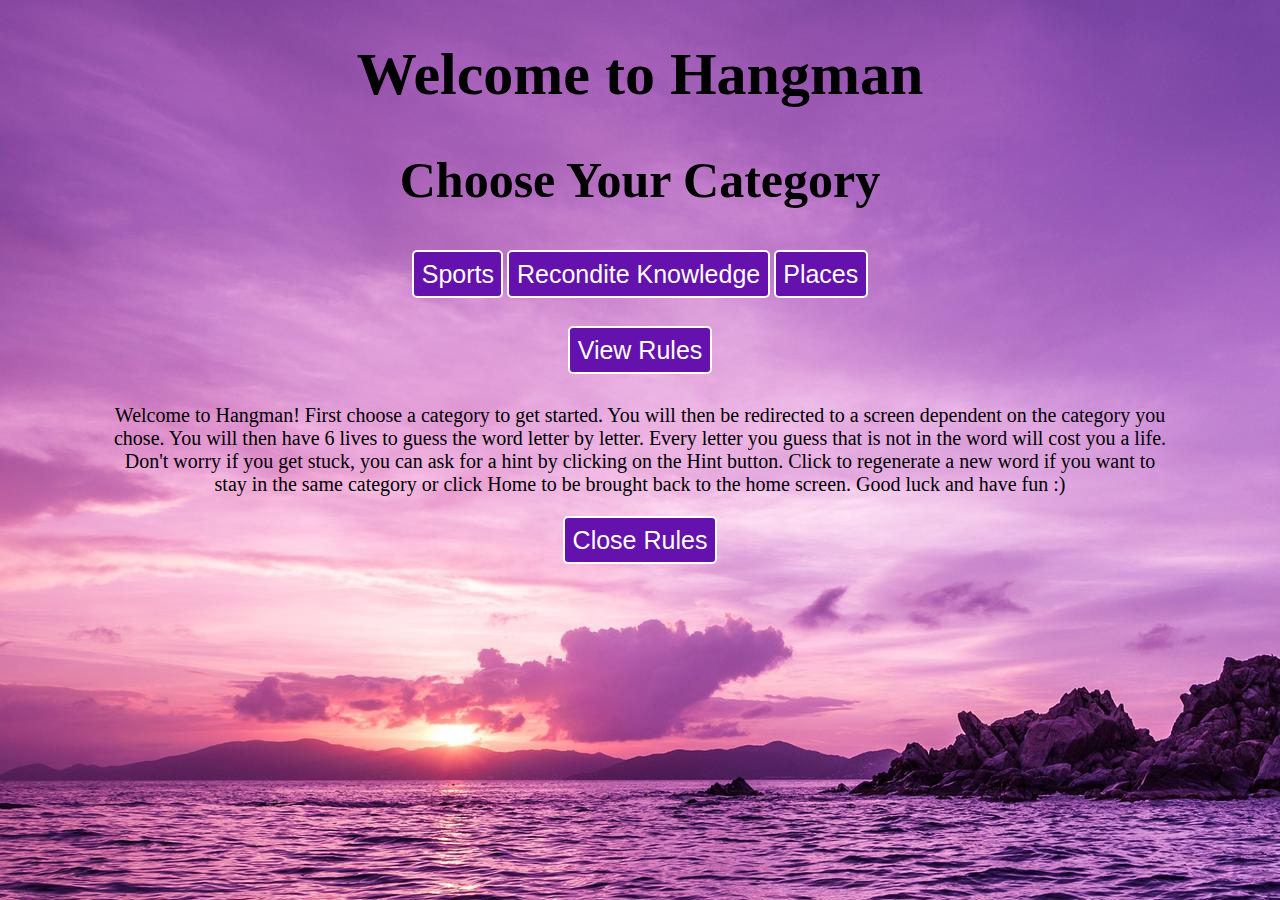
<file: index.html>
<!DOCTYPE html>
<html lang = "en">
    <head>
        <meta charset = "UTF-8">
        <meta name = "viewport" content = "width = device-width, initial-scale = 1.0">
        <title>Hangman Game</title>
        <link rel = "stylesheet" href="index.css">
    </head>
    <body onload = initializePage()>
        <script src = "hangman.js">
        </script>
        <h1>Welcome to Hangman</h1>
        <h2>Choose Your Category</h2>
        <button><a href = "sports.html">Sports</a></button>
        <button><a href = "recondite.html">Recondite Knowledge</a></button>
        <button><a href = "places.html">Places</a></button>
        <br> <br>
        <button class = "Rules" onclick="openForm()">View Rules</button>
        <div class = "ruleInfo" id = "myForm">
            <form>
                <p>Welcome to Hangman! First choose a category to get started. You will then be redirected
                    to a screen dependent on the category you chose. You will then have 6 lives to guess the
                    word letter by letter. Every letter you guess that is not in the word will cost you a
                    life. Don't worry if you get stuck, you can ask for a hint by clicking on the Hint button. 
                    Click to regenerate a new word if you want to stay in the same category or click Home to 
                    be brought back to the home screen. Good luck and have fun :) 
                </p>
                <button type="button" class="btn cancel" onclick="closeForm()">Close Rules</button>
            </form>
            
        </div>
        
        
    </body>
</file>
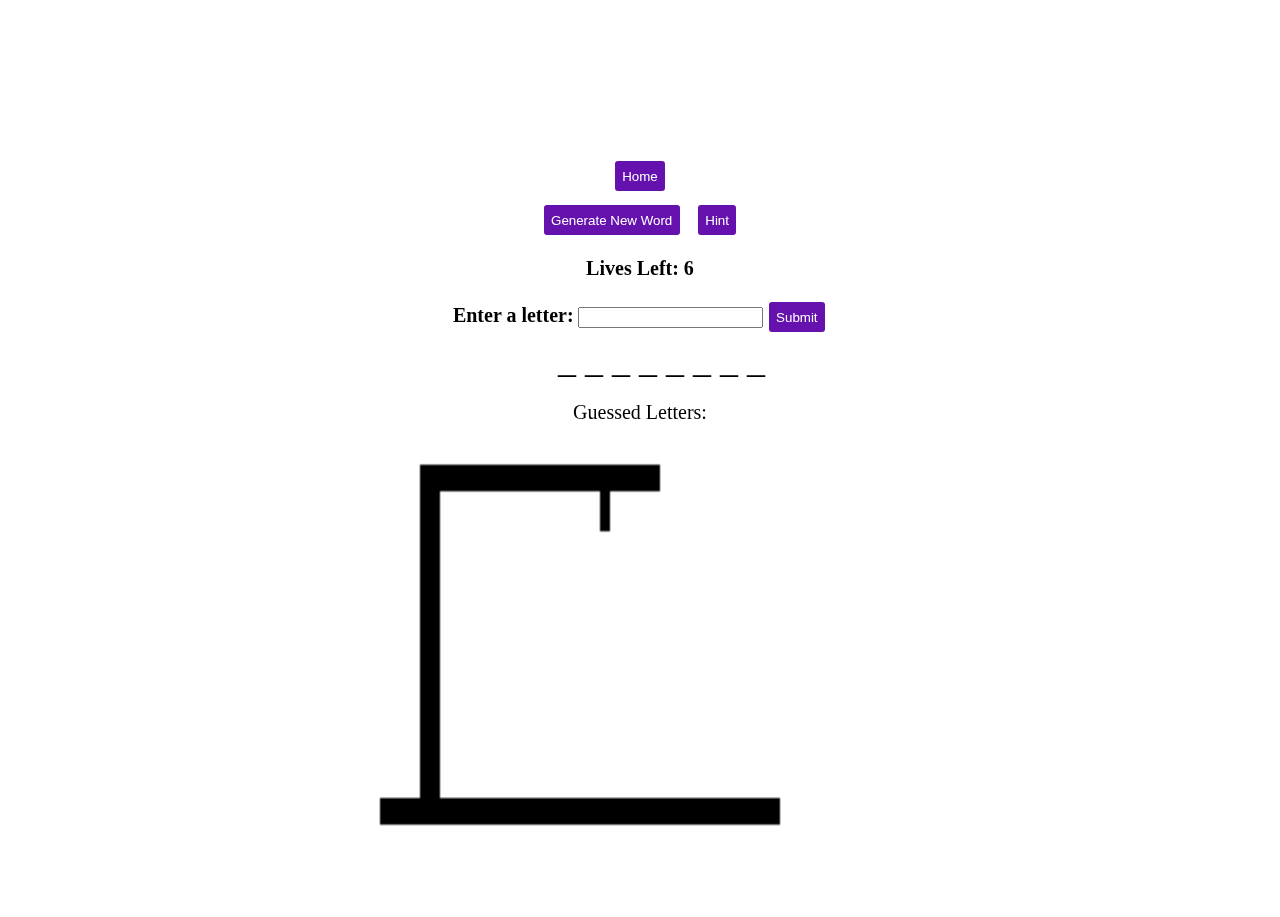
<file: places.html>
<!DOCTYPE html>
<html lang = "en">
    <head>
        <meta charset = "UTF-8">
        <meta name = "viewport" content = "width = device-width, initial-scale = 1.0">
        <title>Hangman Game</title>
        <link rel = "stylesheet" href="places.css">
    </head>
    <body onload = initializePage()>
        <script src = "hangman.js">
        </script>
        <h1>Places</h1>       
        <div class = "card"> 
            <button id = "Home"><a href = "index.html">Home</a></button>
            <div id = "endCard">
                <button id = "word" onclick="generateWord()">Generate New Word</button>
                <button id = "hintButton" onclick="getHint()">Hint</button>
                <p id = "hint"></p>
                <p id = "lives">Lives Left: 6</p>
                <label>Enter a letter:</label>
                <input type="text" id="letterGuess">
                <input type="submit" value="Submit" onclick="guess()" id = "submit">
                <p id = "setup"></p>
                <p id = "guessedBox">Guessed Letters:</p>
                <canvas id="hangmanDrawing"></canvas>
            </div>
        </div>
    </body>
</file>
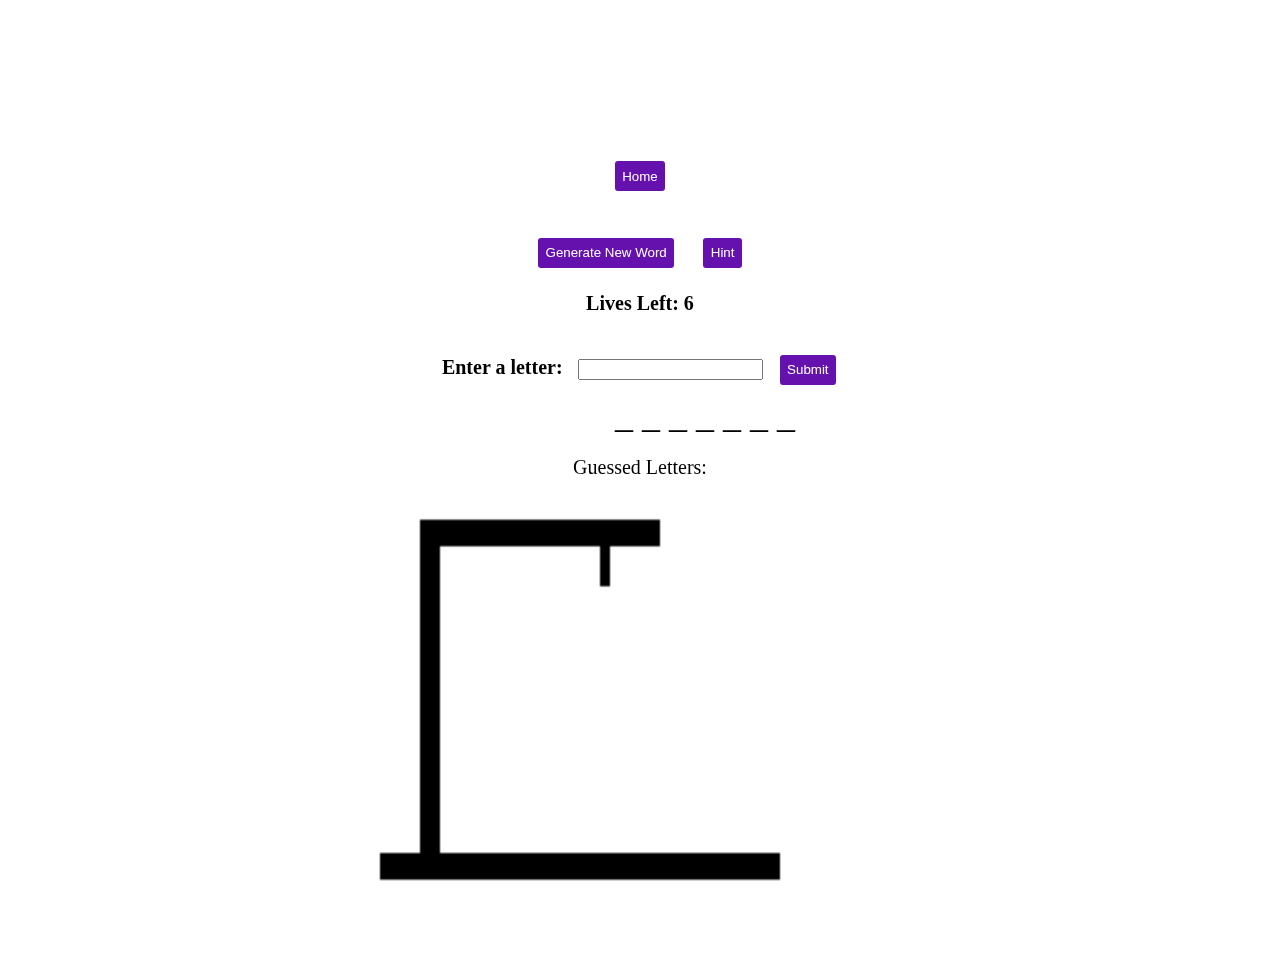
<file: recondite.html>
<!DOCTYPE html>
<html lang = "en">
    <head>
        <meta charset = "UTF-8">
        <meta name = "viewport" content = "width = device-width, initial-scale = 1.0">
        <title>Hangman Game</title>
        <link rel = "stylesheet" href="recondite.css">
    </head>
    <body onload = initializePage()>
        <script src = "hangman.js">
        </script>
        <h1>Recondite Knowledge</h1>       
        <div class = "card"> 
            <button id = "Home"><a href = "index.html">Home</a></button>
            <div id = "endCard">
                <button id = "word" onclick="generateWord()">Generate New Word</button>
                <button id = "hintButton" onclick="getHint()">Hint</button>
                <p id = "hint"></p>
                <p id = "lives">Lives Left: 6</p>
                <label>Enter a letter:</label>
                <input type="text" id="letterGuess">
                <input type="submit" value="Submit" onclick="guess()" id = "submit">
                <p id = "setup"></p>
                <p id = "guessedBox">Guessed Letters:</p>
                <canvas id="hangmanDrawing"></canvas>
            </div>
        </div>
    </body>
</file>
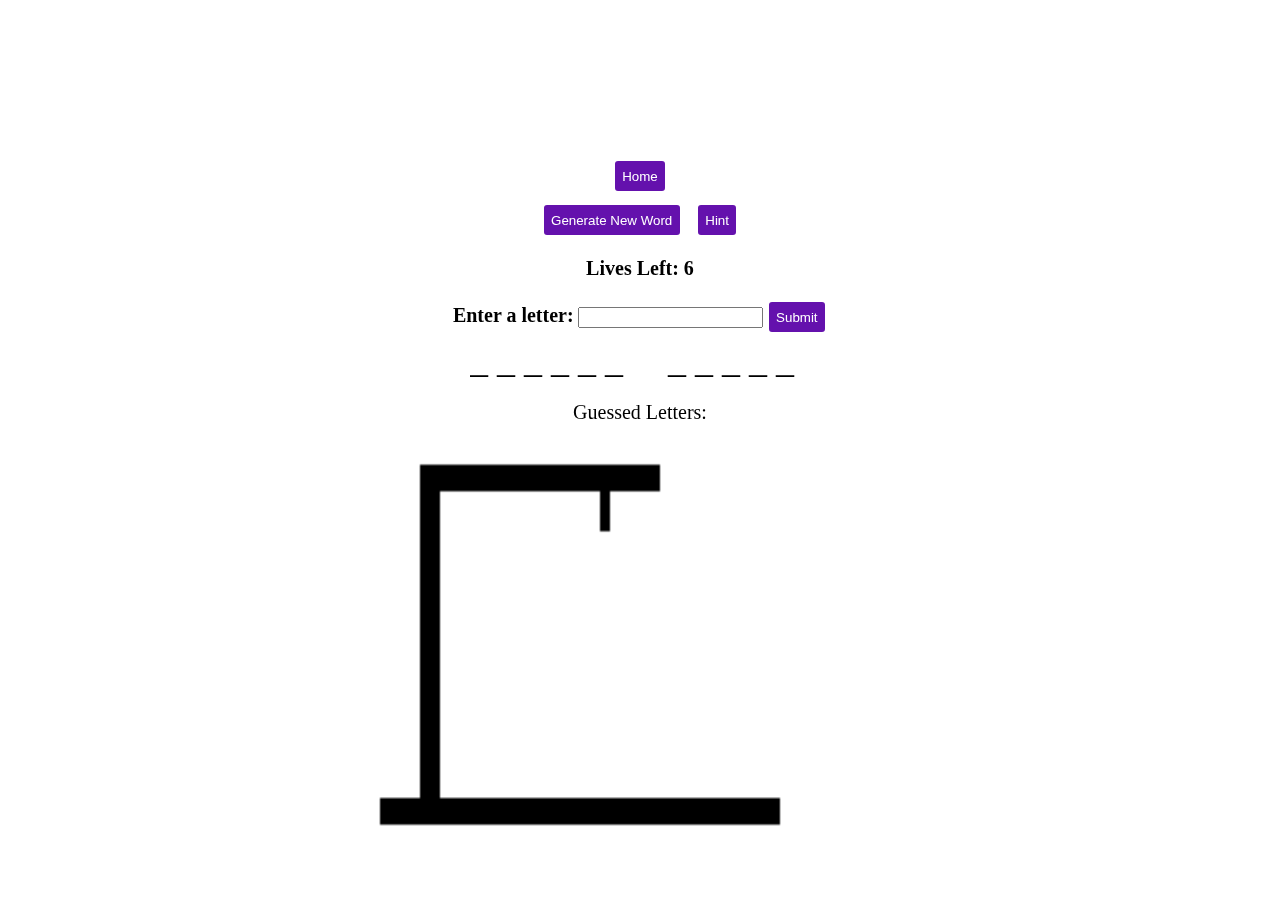
<file: sports.html>
<!DOCTYPE html>
<html lang = "en">
    <head>
        <meta charset = "UTF-8">
        <meta name = "viewport" content = "width = device-width, initial-scale = 1.0">
        <title>Hangman Game</title>
        <link rel = "stylesheet" href="sports.css">
    </head>
    <body onload = initializePage()>
        <script src = "hangman.js">
        </script>
        <h1>Sports</h1>       
        <div class = "card"> 
            <button id = "Home"><a href = "index.html">Home</a></button>
            <div id = "endCard">
                <button id = "word" onclick="generateWord()">Generate New Word</button>
                <button id = "hintButton" onclick="getHint()">Hint</button>
                <p id = "hint"></p>
                <p id = "lives">Lives Left: 6</p>
                <label>Enter a letter:</label>
                <input type="text" id="letterGuess">
                <input type="submit" value="Submit" onclick="guess()" id = "submit">
                <p id = "setup"></p>
                <p id = "guessedBox">Guessed Letters:</p>
                <canvas id="hangmanDrawing"></canvas>
            </div>
        </div>
    </body>
</file>
<file: index.css>
h1 {
    text-align: center;
    font-size: 60px;
}

h2 {
    font-size: 50px;
}

p {
    font-size: 20px;
    margin-right: 100px;
    margin-left: 100px;
}
body {
    background-image: url("purplebackground.jpg");
    background-repeat: no-repeat;
    text-align: center;
    font-family: Cambria, Cochin, Georgia, Times, 'Times New Roman', serif;
}

a:visited {
    color: white;
}

a:link {
    color: white;
}

a:hover {
    color: #6411AD;
    background-color: white;
}

a {
    text-decoration: none;
}

button {
    color: white;
    background-color: #6411AD;
    border-color: white;
    border-style: solid;
    border-radius: 5px;
    padding: 7.5px;
    margin-bottom: 10px;
    font-size: 25px;
}

button:hover {
    cursor: pointer;
    background-color: white;
    color: #6411AD;
}
</file>
<file: places.css>
h1 {
    text-align: center;
    color: white;
    font-size: 60px;
}

body {
    background-image: url("https://images8.alphacoders.com/476/476849.jpg");
    background-repeat: no-repeat;
    font-family: Cambria, Cochin, Georgia, Times, 'Times New Roman', serif;
}

.card {
    margin-right: auto;
    margin-left: auto;
    width: 740px;
    box-shadow: 0 15px 25px rgba(129, 124, 124, 0);
    height: 740px;
    border-radius: 5px;
    backdrop-filter: blur(5px);
    background-color: rgba(255, 255, 255, 0.319);
    padding: 10px;
    text-align: center;
}

canvas {
    color: white;
    border: white solid 2px;
    height: 400px;
    width: 600px;
}

#Home {
    color: white;
    background-color: #6411AD;
    border-color: white;
    border-style: solid;
    border-radius: 5px;
    padding: 7.5px;
    margin-bottom: 10px;
}

#Home:hover {
    background-color: white;
    color: #6411AD;
}

a:visited {
    color: white;
}

a:link {
    color: white;
}

a:hover {
    color: #6411AD;
    background-color: white;
}

a {
    text-decoration: none;
}

#word {
    color: white;
    background-color: #6411AD;
    border-color: white;
    border-style: solid;
    border-radius: 5px;
    padding: 7.5px;
    margin-right: 10px;
}

#word:hover {
    color: #6411AD;
    background-color: white;
}

#hintButton {
    color: white;
    background-color: #6411AD;
    border-radius: 5px;
    border-color: white;
    border-style: solid;
    padding: 7.5px;
}

#hintButton:hover {
    color: #6411AD;
    background-color: white;
}

button {
    cursor: pointer;
    /* float: left; */
}

#hint {
  font-size: 20px;
}

#lives {
    font-size: 20px;
    font-weight: bold;
}

#guessedBox {
    font-size: 20px;
}

label {
    font-size: 20px;
    font-weight: bold;
}

#setup {
    font-size: 36px;
    text-align: right;
    margin-top: 5px;
    margin-bottom: 5px;
    outline: white solid 2px;
    margin-left: 140px;
    margin-right: 200px;
}

#submit {
    color: white;
    background-color: #6411AD;
    border-radius: 5px;
    border-color: white;
    border-style: solid;
    padding: 7.5px;
    cursor: pointer;
}

#submit:hover {
    color: #6411AD;
    background-color: white;
}
</file>
<file: recondite.css>
h1 {
    text-align: center;
    color: white;
    font-size: 60px;
}

body {
    background-image: url("https://www.georgiaencyclopedia.org/wp-content/uploads/2021/02/berry-college_003.jpg");
    background-repeat: no-repeat;
    font-family: Cambria, Cochin, Georgia, Times, 'Times New Roman', serif;
}

.card {
    margin-right: auto;
    margin-left: auto;
    width: 800px;
    box-shadow: 0 15px 25px rgba(129, 124, 124, 0);
    height: 800px;
    border-radius: 5px;
    backdrop-filter: blur(5px);
    background-color: rgba(255, 255, 255, 0.319);
    padding: 10px;
    text-align: center;
}

canvas {
    color: white;
    border: white solid 2px;
    height: 400px;
    width: 600px;
}

#Home {
    color: white;
    background-color: #6411AD;
    border-color: white;
    border-style: solid;
    border-radius: 5px;
    padding: 7.5px;
    margin-bottom: 10px;
}

#Home:hover {
    background-color: white;
    color: #6411AD;
}

a:visited {
    color: white;
}

a:link {
    color: white;
}

a:hover {
    color: #6411AD;
    background-color: white;
}

a {
    text-decoration: none;
}

#word {
    color: white;
    background-color: #6411AD;
    border-color: white;
    border-style: solid;
    border-radius: 5px;
    padding: 7.5px;
    margin-right: 10px;
}

#word:hover {
    color: #6411AD;
    background-color: white;
}

#hintButton {
    color: white;
    background-color: #6411AD;
    border-radius: 5px;
    border-color: white;
    border-style: solid;
    padding: 7.5px;
}

#hintButton:hover {
    color: #6411AD;
    background-color: white;
}

button {
    cursor: pointer;
    /* float: left; */
}

#hint {
  font-size: 20px;
}

#lives {
    font-size: 20px;
    font-weight: bold;
    margin-bottom: 5px;
}

#guessedBox {
    font-size: 20px;
}

label {
    font-size: 20px;
    font-weight: bold;
}

#setup {
    font-size: 36px;
    text-align: right;
    margin-top: 5px;
    margin-bottom: 5px;
    outline: white solid 2px;
    margin-left: 160px;
    margin-right: 200px;
}

#submit {
    color: white;
    background-color: #6411AD;
    border-radius: 5px;
    border-color: white;
    border-style: solid;
    padding: 7.5px;
    cursor: pointer;
}

#submit:hover {
    color: #6411AD;
    background-color: white;
} 

#endCard {
    font-size: 60px;
}
</file>
<file: sports.css>
h1 {
    text-align: center;
    color: white;
    font-size: 60px;
}

body {
    background-image: url("https://wallpapercave.com/wp/wp2113550.jpg");
    background-repeat: no-repeat;
    font-family: Cambria, Cochin, Georgia, Times, 'Times New Roman', serif;
}

.card {
    margin-right: auto;
    margin-left: auto;
    width: 740px;
    box-shadow: 0 15px 25px rgba(129, 124, 124, 0);
    height: 740px;
    border-radius: 5px;
    backdrop-filter: blur(5px);
    background-color: rgba(255, 255, 255, 0.319);
    padding: 10px;
    text-align: center;
}

canvas {
    color: white;
    border: white solid 2px;
    height: 400px;
    width: 600px;
}

#Home {
    color: white;
    background-color: #6411AD;
    border-color: white;
    border-style: solid;
    border-radius: 5px;
    padding: 7.5px;
    margin-bottom: 10px;
}

#Home:hover {
    background-color: white;
    color: #6411AD;
}

a:visited {
    color: white;
}

a:link {
    color: white;
}

a:hover {
    color: #6411AD;
    background-color: white;
}

a {
    text-decoration: none;
}

#word {
    color: white;
    background-color: #6411AD;
    border-color: white;
    border-style: solid;
    border-radius: 5px;
    padding: 7.5px;
    margin-right: 10px;
}

#word:hover {
    color: #6411AD;
    background-color: white;
}

#hintButton {
    color: white;
    background-color: #6411AD;
    border-radius: 5px;
    border-color: white;
    border-style: solid;
    padding: 7.5px;
}

#hintButton:hover {
    color: #6411AD;
    background-color: white;
}

button {
    cursor: pointer;
    /* float: left; */
}

#hint {
  font-size: 20px;
}

#lives {
    font-size: 20px;
    font-weight: bold;
}

#guessedBox {
    font-size: 20px;
}

label {
    font-size: 20px;
    font-weight: bold;
}

#setup {
    font-size: 36px;
    text-align: right;
    margin-top: 5px;
    margin-bottom: 5px;
    outline: white solid 2px;
    margin-left: 200px;
    margin-right: 200px;
}

#submit {
    color: white;
    background-color: #6411AD;
    border-radius: 5px;
    border-color: white;
    border-style: solid;
    padding: 7.5px;
    cursor: pointer;
}

#submit:hover {
    color: #6411AD;
    background-color: white;
}
</file>
